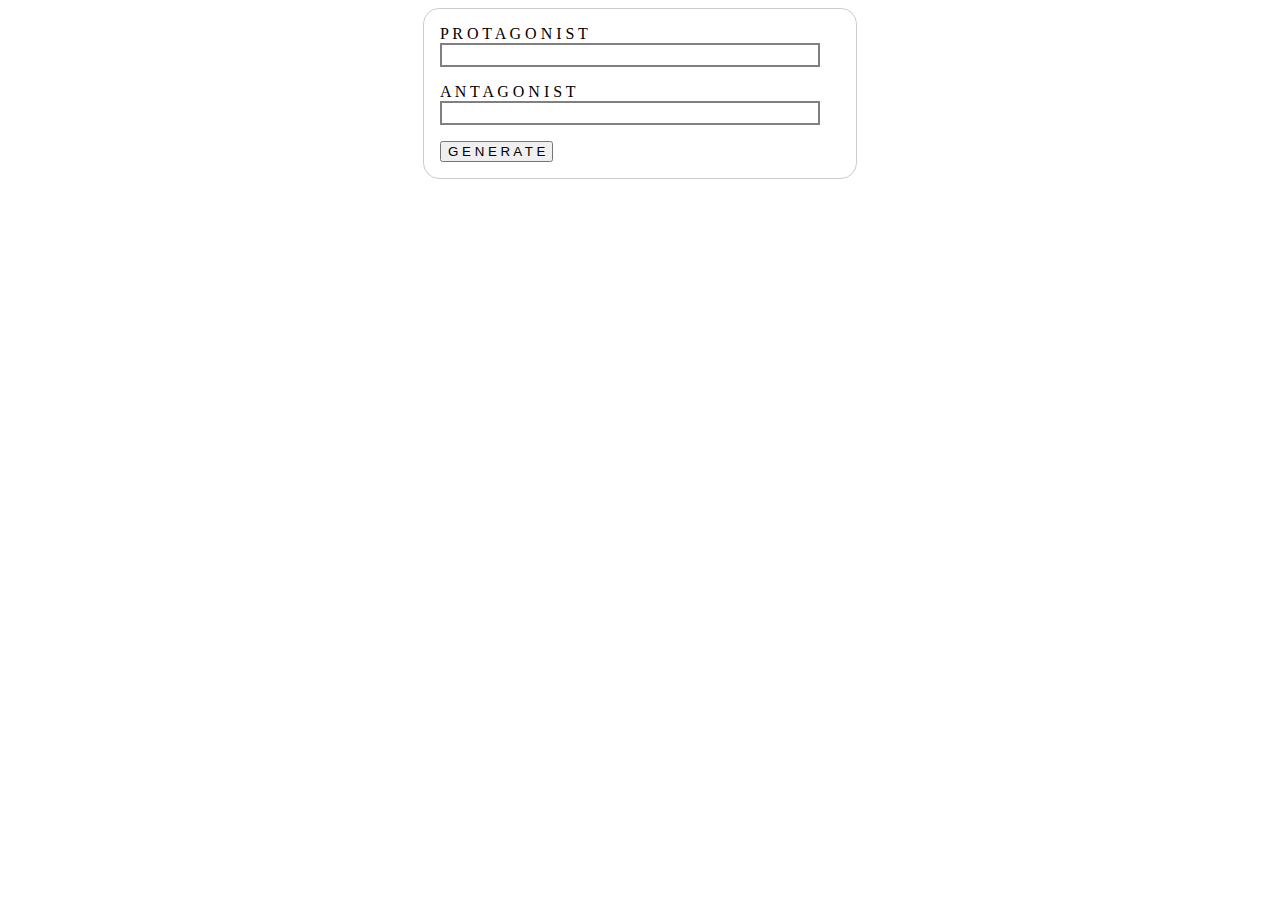
<file: BookGenerator.html>
<!DOCTYPE html>
<HTML>
<HEAD>
    <title>ONE OF A KIND</title>
    <META name="author" content="Ashley Pringle">
    <META name="description" content="A book generator designed by Ashley Pringle">
    <link href="https://fonts.googleapis.com/css?family=Barlow+Condensed" rel="stylesheet"> 
    <link rel="stylesheet" type="text/css" href="css.css">
</HEAD>

<BODY>
    <form action="/nanogenmo/" method="post">
        <div>
            <label for="protagonist">P R O T A G O N I S T</label>
            <input type="text" id="protagonist" name="protagonist" required maxlength="50">
        </div>
        <div>
            <label for="antagonist">A N T A G O N I S T</label>
            <input type="text" id="antagonist" name="antagonist" required maxlength="50">
        </div>
        <div class="button">
            <button type="submit">G E N E R A T E</button>
        </div>
    </form>
</BODY>
</HTML>
</file>
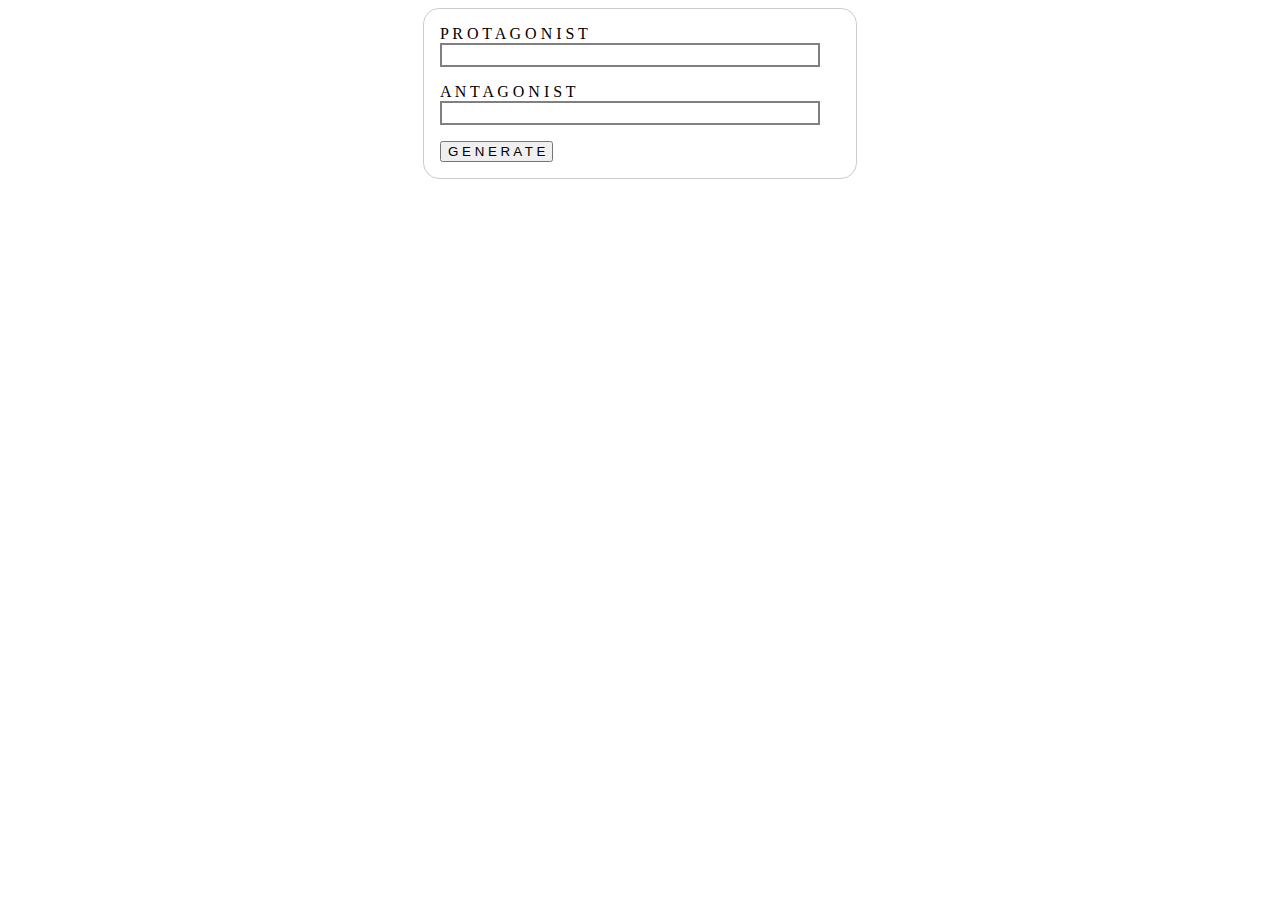
<file: ONE_OF_A_KIND.html>
<!DOCTYPE html>
<HTML>
<HEAD>
    <title>ONE OF A KIND</title>
    <META name="author" content="Ashley Pringle">
    <META name="description" content="A book generator designed by Ashley Pringle">
    <META name="robots" content="noindex">
    <link href="https://fonts.googleapis.com/css?family=Barlow+Condensed" rel="stylesheet"> 
    <link rel="stylesheet" type="text/css" href="css.css">
</HEAD>

<BODY>
    <form action="/nanogenmo/" method="post">
        <div>
            <label for="protagonist">P R O T A G O N I S T</label>
            <input type="text" id="protagonist" name="protagonist" required maxlength="50">
        </div>
        <div>
            <label for="antagonist">A N T A G O N I S T</label>
            <input type="text" id="antagonist" name="antagonist" required maxlength="50">
        </div>
        <div class="button">
            <button type="submit">G E N E R A T E</button>
        </div>
    </form>
</BODY>
</HTML>
</file>
<file: css.css>
p {font-family: 'Barlow Condensed', sans-serif; font-size: 16pt;}

form
{
  /* Just to center the form on the page */
  margin: 0 auto;
  width: 400px;
  /* To see the outline of the form */
  padding: 1em;
  border: 1px solid #CCC;
  border-radius: 1em;
}

form div + div
{
  margin-top: 1em;
}

label
{
  /* To make sure that all labels have the same size and are properly aligned */
  display: inline-block;
  width: 400px;
  text-align: left;
}

input, textarea
{
  /* To make sure that all text fields have the same font settings
     By default, textareas have a monospace font */
  font: 1em sans-serif;

  /* To give the same size to all text fields */
  width: 380px;
  box-sizing: border-box;

  /* To harmonize the look & feel of text field border */
  border: 1px solid #999;
}

input:focus, textarea:focus
{
  /* To give a little highlight on active elements */
  border-color: #000;
}

input:invalid
{
  border: 2px solid gray;
}

input:valid
{
  border: 2px solid green;
}

textarea
{
  /* To properly align multiline text fields with their labels */
  vertical-align: top;

  /* To give enough room to type some text */
  height: 5em;
}

button
{
  /* This extra margin represent roughly the same space as the space
     between the labels and their text fields */
  /*margin-left: .5em;*/
  margin: auto;
}
</file>
